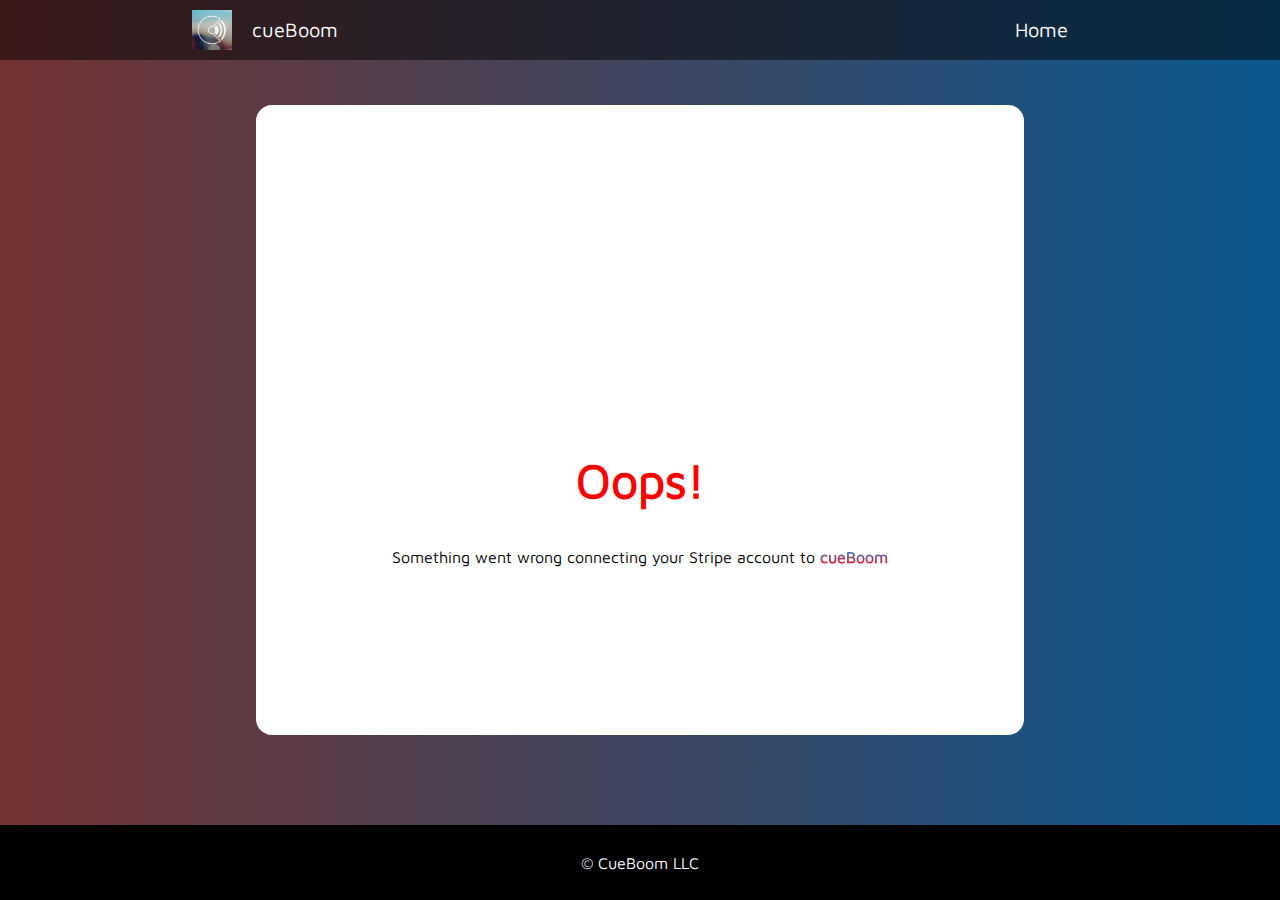
<file: public/failure.html>
<html lang="en">

<head>
    <meta charset="UTF-8">
    <meta name="viewport" content="width=device-width, initial-scale=1.0">
    <!-- jQuery -->
    <script src="https://code.jquery.com/jquery-3.5.1.js"
        integrity="sha256-QWo7LDvxbWT2tbbQ97B53yJnYU3WhH/C8ycbRAkjPDc=" crossorigin="anonymous"></script>
    <!-- Icon for Mobile Nav -->
    <link rel="stylesheet" href="https://cdnjs.cloudflare.com/ajax/libs/font-awesome/4.7.0/css/font-awesome.min.css">
    <link href="css/reset.css" rel="stylesheet" type="text/css">
    <link href="css/index.css" rel="stylesheet" type="text/css">
    
    <link rel="shortcut icon" type="image/png" href="assets/favicon.png">
    <title>cueBoom - OOPS</title>
</head>

<body id="response-body">

    <header>
        <nav>
            <div id="nav-brand-container">
                <img src="assets/cueboom-logo.png" id="cueboom-logo" alt="cueBoom Logo">
                <a id="home" href="index.html">cueBoom</a>
            </div>
            <div id="nav-links-desktop">
                <a href="index.html">Home</a>
            </div>

            <i id="nav-hamburger" class="fa fa-bars"></i>
        </nav>

        <div id="nav-links-mobile" class="nav-links-mobile-display">
            <a href="index.html">Home</a>
        </div>

    </header>

    <section>
        <div id="response-container">
            <div id="response-container-content">
                <div style="height: 50%">
                    <img id="response-img" src="assets/failure.svg" class="rotate">
                </div>
               
                <div id="response-container-content-text">
                    <h2 id="failure-text">Oops!</h2>
                    <p>Something went wrong connecting your Stripe account to <span>cueBoom</span></p>
                </div>
            </div>
        </div>
    </section>

    <footer>
        <p>&copy; CueBoom LLC</p>
    </footer>


    <script src="js/response.js" type="text/javascript"></script>
</body>

</html>
</file>
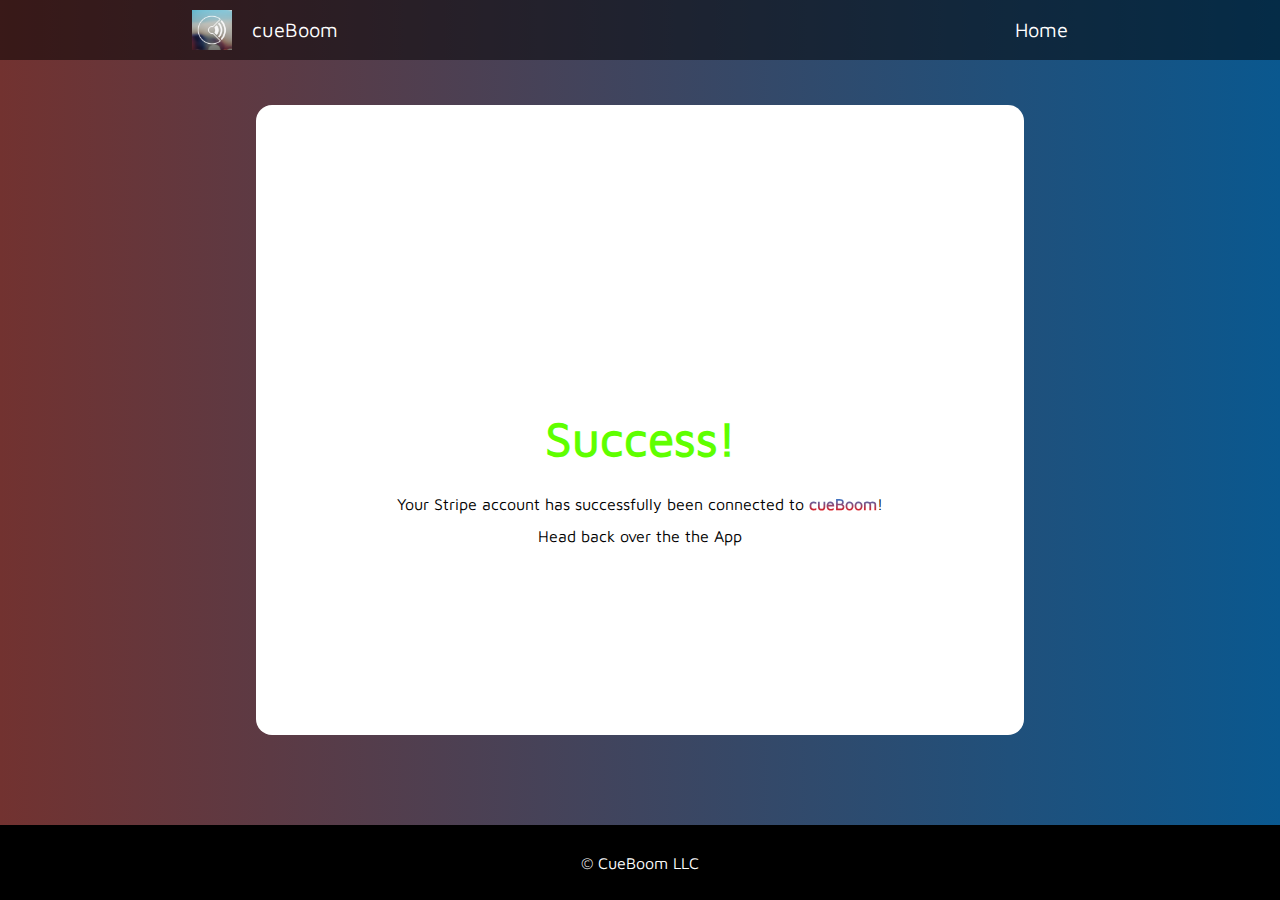
<file: public/success.html>
<html lang="en">
<head>
    <meta charset="UTF-8">
    <meta name="viewport" content="width=device-width, initial-scale=1.0">
    <!-- jQuery -->
    <script src="https://code.jquery.com/jquery-3.5.1.js" integrity="sha256-QWo7LDvxbWT2tbbQ97B53yJnYU3WhH/C8ycbRAkjPDc=" crossorigin="anonymous"></script>
    <!-- Icon for Mobile Nav -->
    <link rel="stylesheet" href="https://cdnjs.cloudflare.com/ajax/libs/font-awesome/4.7.0/css/font-awesome.min.css">
    <link href="css/reset.css" rel="stylesheet" type="text/css">
    <link href="css/index.css" rel="stylesheet" type="text/css">
    <link rel="shortcut icon" type="image/png" href="assets/favicon.png">
    <title>cueBoom - Success</title>
</head>
<body id="response-body">

    <header>
        <nav>
            <div id="nav-brand-container">
                <img src="assets/cueboom-logo.png" id="cueboom-logo" alt="cueBoom Logo">
                <a href="index.html" id="home">cueBoom</a>
            </div>
            <div id="nav-links-desktop">
                <a href="index.html">Home</a>
            </div>

            <i id="nav-hamburger" class="fa fa-bars"></i>
        </nav>

        <div id="nav-links-mobile" class="nav-links-mobile-display">
            <a href="index.html">Home</a>
        </div>

    </header>

    <section id="response-section">
        <div id="response-container">
            <div id="response-container-content"> 
                <div style="height: 25%">
                    <img id="response-img" src="assets/success.svg" class="rotate">
                </div>
                <div id="response-container-content-text" >
                    <h2 id="success-text">Success!</h2>
                    <div>
                        <p>Your Stripe account has successfully been connected to <span>cueBoom</span>!</p>
                        <p>Head back over the the App</p>
                    </div>
                </div>
            </div>
        </div>
    </section>

    <footer>
        <p>&copy; CueBoom LLC</p>
    </footer>

    <script src="js/response.js" type="text/javascript"></script>
</body>
</html>
</file>
<file: public/css/index.css>
@font-face{
    font-family: 'Maven Pro';
    src: url('../font/MavenPro-Regular.ttf');
}

/* Not compatable with all browsers */
/* html{
    scroll-behavior: smooth;
} */

body{
    display: flex;
    flex-direction: column;

    margin: 0; 
    width: 100vw;

    box-sizing: border-box;
    
    font-family: 'Maven Pro', sand-serif;
    background: linear-gradient(90deg, #723230 0%, #0a588f 100%);
    color: white;
    
}

/* Nav Bar */
header{
    display: flex;
    flex-direction: column;
    align-items: center;
    justify-content: center;

    width: 100%;    
    font-size: 1.25em;
    color: white;
    background-color: rgba(0, 0, 0, .5);
}

.header-expanded{
    height: 8em;
}

nav{
    display: flex;
    justify-content: space-between;
    align-items: center;

    height: 3em;
    width: 70%;
    max-width: 1000px;
}

nav > #nav-brand-container{
    display: flex;
    align-items: center;
}

#nav-brand-container > #cueboom-logo{
    height: 2em;
}


header a{
    all: unset;
    padding: 0 1em;
    color: white;
}

header a:hover{
    color: rgba(280, 280, 280, .5);
}

header a:visited{
    color: white;
}

#nav-hamburger{
    display: none;
    padding: 10px;
    border: solid rgba(280, 280, 280, .8) 1px;
    border-radius: .2em;
}

#nav-links-mobile{
    display: flex;
    flex-direction: column;
    justify-content: space-evenly;
    align-items: center;

    height: 5em;
    width: 100vw;
}

.nav-links-mobile-display{
     display: none !important;
}

/* ./Nav Bar */


section{
    display: flex;
    justify-content: center;
    align-items: center;

    padding-bottom: 5vh;
}



#splashPage-wrapper{
    display: flex;
    flex-direction: column;
    align-items: center;
    justify-content: space-around;
    
    height: 100%;
}

#splashPage-text{
    display: flex;
    flex-direction: column;
    justify-content: space-evenly;
    align-items: center;

    height: 80vh;

    letter-spacing: .1em;
}

#splashPage-header{
    font-size: 6em;
    letter-spacing: .5em;
}


#splashPage-description{
    font-size: 3em;
}

/* Demos */

#cueboom-demos{
    display: flex;
    justify-content: space-around;
    
    width: 100vw; 
    padding: 10vh 0;
}

.cueboom-demos-container{
    display: flex;
    flex-direction: column;
    align-items: center;
    justify-content: space-around;

    height: 55vh;
}

.cueboom-demos-container > p{
    font-size: 1.25em;
}

#cueboom-demos-queue{
    order: 1;
}
#cueboom-demos-welcome{
    order: 2;
}

#cueboom-demos-search{
  order: 3;  
}



.cueboom-demos-img{
    height: 50vh;
}

/* ./Demos */


/* About Us */

.hidden{
    opacity: 0;
}

@keyframes slideDown{
    from{
        transform: translateY(-100%);
        opacity: 0;
    }
    to{
        transform: translateY(0);
        opacity: 1;
    }
}


.slideDown{
    animation: slideDown 3s ease-in-out  forwards ;
}


@keyframes fadeIn {

    from{
        opacity: 0;
    }

    to{
        opacity: 1;
    }
}


.fadeIn{
    animation: fadeIn 5s;
}


@keyframes slideLeft{
    from{
        transform: translateX(-50%);
    }


    to{
        transform: translateX(0);
    }

}

.slideLeft{
    animation: slideLeft 2s;
}

@keyframes slideRight{
    from{
        transform: translateX(50%);
    }


    to{
        transform: translateX(0);
    }

}

.slideRight{
    animation: slideRight 2s;
}







#about-us{
    padding: 0;
    background-color: white;

    display: flex;
    height: 100vh;
 
}


#about-us-wrapper{
    height: 80%;
    width: 80%;
    max-width: 1000px;
    align-self: center;

    display: flex;
    flex-direction: column;
    align-items: center;
    justify-content: space-around;

}




#about-us-heading-wrapper{
    display: flex;
    flex-direction: column;
    align-items: center;

    height: 40%;
    justify-content: space-between;

    text-align: center;


}



#about-us-heading-wrapper > h2{
    color: black;

    margin-top: 5vh;
    font-size: 3em;

    font-weight: 500;
}


#about-us-heading-wrapper > h3{
    color: black;
    font-size: 2.5em;

    font-weight: 100;
}

#about-us-heading-wrapper > hr{
    width: 35%;
    height: 5px;
    

    background: linear-gradient(90deg, #723230 0%, #0a588f 100%);

    border-style: solid;
}



#about-us-content-wrapper{
    color: rgb(105, 105, 105);
    display: flex;
    justify-content: space-between;
    width: 95%;
}

.about-us-content{
    width: 45%;
}



/* ./About Us */




/* Contact Us */



@keyframes contact-us-slide-down{
    from{
        transform: translateY(-25%);
        opacity: 0;
    }

    to{
        transform: translateY(0);
        opacity: 1;

    }

}


.contact-us-slide-down{
    animation: contact-us-slide-down 3s ease-in-out;
}



#contact-us{
    height: 50vh;
    flex-direction: column;
    padding-top: 1em;
}


#contact-us > h1{
    font-size: 3em;
}


#contact-us-card-wrapper{
    display: flex;
    align-items: center;
    justify-content: space-around;

    height: 80%;
    width: 90%;
    max-width: 1000px;

}


.contact-us-card{
    display: flex;
    flex-direction: column;
    align-items: center;

    height: 50%;
    justify-content: center;
}

.contact-us-card > a{
    text-decoration: unset;
    color: white;
}

.contact-us-card-img{
    height: 4em;
}


/* Contact Us */





/* Footer */


footer{
    display: flex;
    align-items: center;
    justify-content: center;

    width: 100%;
    height: 5em;

    background-color: black;
    color: white;
}

/* ./Footer */


/* Response Landings */

#response-body{
    height: 100vh;
}

#response-container{
    display: flex;
    align-items: center;
    justify-content: center;

    width: 60%;
    height: 70%;

    background: white;
    border-radius: 1em;
}

#response-container-content{
    display: flex;
    flex-direction: column;
    justify-content: space-evenly;
    align-items: center;

    height: 60%;   
}


#response-img{
    display: none;

    height: 100%;
    -moz-transition: transform 1s;
    -webkit-transition: transform 1s;
    transition: transform 1s;
}

.rotate{
    transform: rotate(-50deg);
}


#response-container{
    align-self: center;
    text-align: center;

    height: 70vh;
    margin: 5vh;
}

#response-container-content-text{
    display: flex;
    flex-direction: column;
    align-items: center;
    justify-content: space-evenly;

    height: 50%;
}

#response-container-content-text h2{
    font-size: 3em;
    font-weight: bold;
}

#response-container-content-text  p {
    color: black;
    padding: .5em 0;
}

#response-container-content-text span{
    background: -webkit-linear-gradient(90deg,#ff0800, #0598ff);
    -webkit-background-clip: text;
    -webkit-text-fill-color: transparent;
    font-weight: 900;
   }


#success-text{
    color: #5fff00ff;
}

#failure-text{
    color: red;
}

/* ./Response Landings */

/* Tablet Styling */

@media only screen and (max-width: 768px) and (min-width: 620px){
    nav{
        width: 90%
    }

    #splashPage-text{
        height: 80vh;
        text-align: center;
    }

    #splashPage-header{
        font-size: 4em;
    }
    
    
    #splashPage-description{
        font-size: 2em;
    }

    #cueboom-demos{
        flex-direction: column;
        
        padding: 20vh 0;
    }

    .cueboom-demos-container{
        flex-direction: row;
        
        font-size: 2em;
    }

    #cueboom-demos-queue{
        order: 2;
        flex-direction: row-reverse;
    }
    #cueboom-demos-welcome{
        order: 1;
        
    }
    
    #cueboom-demos-search{
      order: 3;  
    }
    
    #response-container{
        height: 70vh;
        width: 80%;
        margin: 5vh;
        text-align: center;
    }

    #response-container-content-text{
        justify-content: space-evenly;
        
        height: 100%;
        margin: 0 1em;
    }
}

/* ./Tablet Styling */



@media only screen and (max-width: 620px){



    #about-us-wrapper{
        height: 90%;
        justify-content: space-around;
    }

    /* #about-us > h3{
        font-size: 1.5em;
    } */

    #about-us-content-wrapper{
        flex-direction: column;

        align-items: center;
        justify-content: space-around;
        height: 55%;


    }



    .about-us-content{
        width:100%;
    }



}



/* Mobile Styling */

@media only screen and (max-width: 450px){
  
    

    nav{
        width: 90%;
    }

    #nav-links-desktop{
        display: none;
    }

    #nav-hamburger{
        display: unset;
    }


    #splashPage-text{
        justify-content: center; 
        text-align: center;

        height: 70vh;
    }

    #splashPage-header{
        font-size: 4em;
        margin-bottom: 1rem;
    }

    #splashPage-description{
        font-size: 1em;
    }

   #cueboom-demos{
       flex-direction: column;
       padding-top: 10vh;
   }


   .cueboom-demos-container{
       margin-bottom: 5vh;
   }

   #cueboom-demos-queue{
        order: 2;
    }
    #cueboom-demos-welcome{
        order: 1; 
    }

    #cueboom-demos-search{
        order: 3;  
    }

   
   #response-section{
       height: calc(100vh - 8em);
   }

   #response-container{
       height: 67vh;
       margin: 10vh 0;
       width: 90%;
   }

   #response-container-content{
        text-align: center;
        width: 90%;  
   }
}

/* ./Mobile Styling */
</file>
